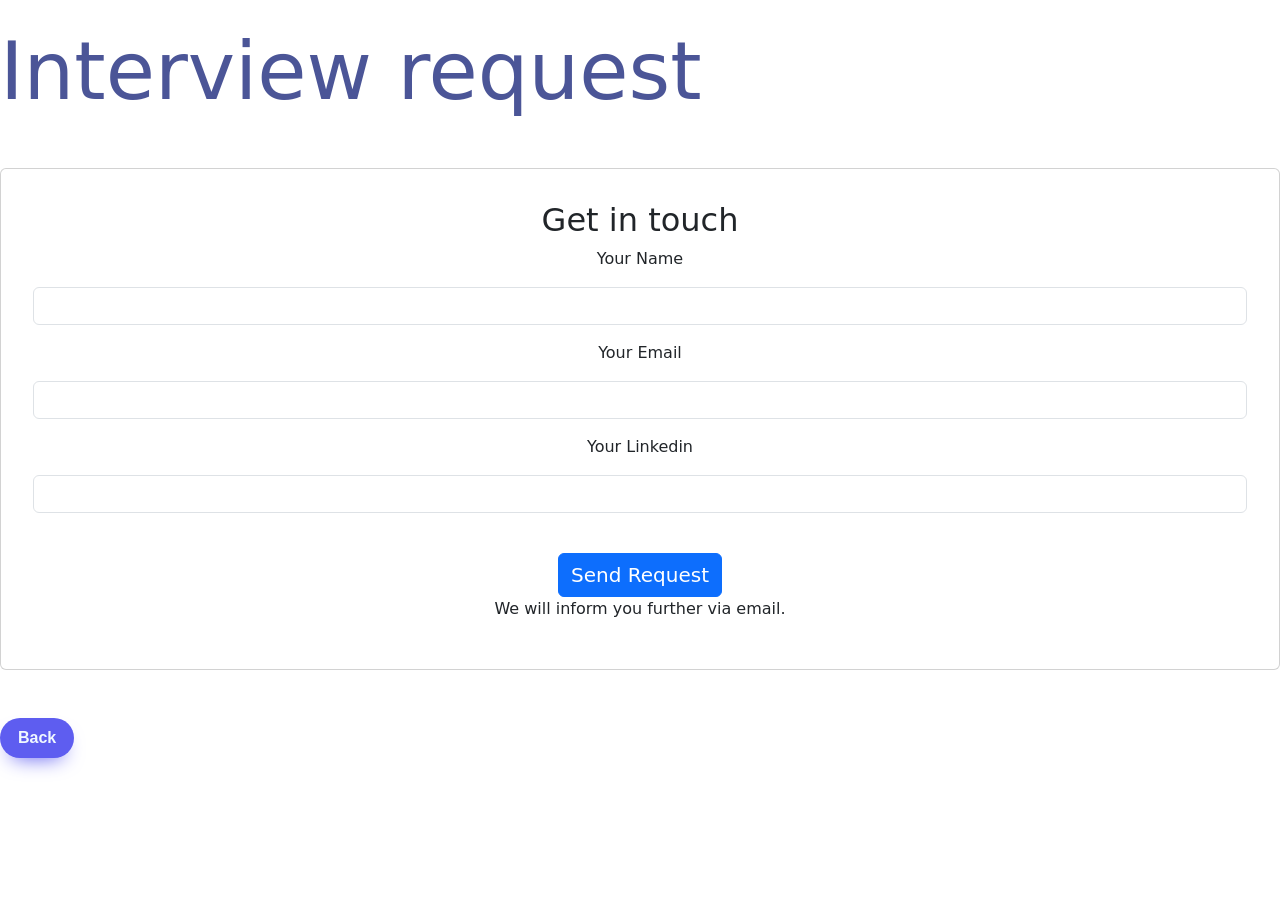
<file: application.html>
<!doctype html>
<html lang="en">
  <head>
    <link rel="stylesheet" href="style.css">
    <meta charset="utf-8">
    <meta name="viewport" content="width=device-width, initial-scale=1">
    <title>Bootstrap demo</title>
    <link href="https://cdn.jsdelivr.net/npm/bootstrap@5.3.8/dist/css/bootstrap.min.css" rel="stylesheet" integrity="sha384-sRIl4kxILFvY47J16cr9ZwB07vP4J8+LH7qKQnuqkuIAvNWLzeN8tE5YBujZqJLB" crossorigin="anonymous">
  </head>
  <body>
    <div>
        <h1 class="display-1 mt-4" style="color: rgb(75, 85, 151);">Interview request</h1>
        <div class="row mt-5 mb-5">
            <div class="col-md-12">
                <div class="card  p-3 h-100">
                    <div class="card-body text-center">
                        <H2>Get in touch</H2>

                        <p>Your Name</p>
                        <input type="text" class="form-control mb-3">

                        <p>Your Email</p>
                        <input type="text" class="form-control mb-3">

                        <p>Your Linkedin</p>
                        <input type="text" class="form-control mb-3">
                        
                        
                        <div class="text-center">
                            <a href="#" class="btn btn-primary fs-5 mt-4">Send Request</a>
                        </div>
                        <p>We will inform you further via email.</p>
                    </div>
                </div>
            </div>

            
        </div>
        <button class="button-34" role="button"><a style="text-decoration: none; color: aliceblue;" href="index.html">Back</a>
                        
    </div> 
   
    <script src="https://cdn.jsdelivr.net/npm/bootstrap@5.3.8/dist/js/bootstrap.bundle.min.js" integrity="sha384-FKyoEForCGlyvwx9Hj09JcYn3nv7wiPVlz7YYwJrWVcXK/BmnVDxM+D2scQbITxI" crossorigin="anonymous"></script>
  </body>
</html>
</file>
<file: style.css>
.hero-index {
  background-image: url("images/pexels-tima-miroshnichenko-5439453.jpg"); min-height: 110vh;
  background-size: cover;        /* makes image fill the section */
  background-position: center;   /* centers the image */
  background-repeat: no-repeat;  /* prevents repeating */
  height: 400px;
  color: white;
  padding: 40px;
  margin-top: 30px;
  text-align: center;
  
}

.body {
  margin:0;
  overflow-x: hidden;
  max-width: 100%;
}


.navbar {
  background:rgb(75, 85, 151);

}

.ul {
  display:flex;
  list-style:none;
  gap:30px;
  margin:0;
  padding:0;
}
.card-hover {
  transition: transform 0.3s ease, box-shadow 0.3s ease;
  border-radius: 15px;
}

  .card-hover:hover {
    transform: translateY(-10px);
    box-shadow: 0 10px 25px rgba(0, 0, 0, 0.2);
  }

.footer{
  width: 100vw;
}

.dropdown-container {
    background-color: #fff;
    padding: 20px 30px;
    border-radius: 12px;
    
    text-align: center;
}

  label {
    display: block;
    font-weight: bold;
    margin-bottom: 10px;
    color: #000000; /* deep purple */
}

  select {
    width: 250px;
    padding: 10px 15px;
    
    
    background-color: #ffffff; /* light purple */
    color: #000000;
    font-size: 16px;
    outline: none;
    transition: all 0.3s ease;
    cursor: pointer;
}

  select:hover {
    background-color: #ffffff; /* slightly darker */
    border-color: #6daed9;
}

  select:focus {
    border-color: #637aec;
    box-shadow: 0 0 8px rgba(112, 198, 221, 0.5);
}

/* CSS */
.button-23 {
  background-color: #FFFFFF;
  border: 1px solid #222222;
  border-radius: 8px;
  box-sizing: border-box;
  color: #222222;
  cursor: pointer;
  display: inline-block;
  font-family: Circular,-apple-system,BlinkMacSystemFont,Roboto,"Helvetica Neue",sans-serif;
  font-size: 16px;
  font-weight: 600;
  line-height: 20px;
  margin: 0;
  outline: none;
  padding: 13px 23px;
  position: relative;
  text-align: center;
  text-decoration: none;
  touch-action: manipulation;
  transition: box-shadow .2s,-ms-transform .1s,-webkit-transform .1s,transform .1s;
  user-select: none;
  -webkit-user-select: none;
  width: auto;
}

.button-23:focus-visible {
  box-shadow: #222222 0 0 0 2px, rgba(255, 255, 255, 0.8) 0 0 0 4px;
  transition: box-shadow .2s;
}

.button-23:active {
  background-color: #F7F7F7;
  border-color: #000000;
  transform: scale(.96);
}

.button-23:disabled {
  border-color: #DDDDDD;
  color: #DDDDDD;
  cursor: not-allowed;
  opacity: 1;
}

.button-34 {
  background: #5E5DF0;
  border-radius: 999px;
  box-shadow: #5E5DF0 0 10px 20px -10px;
  box-sizing: border-box;
  color: #FFFFFF;
  cursor: pointer;
  font-family: Inter,Helvetica,"Apple Color Emoji","Segoe UI Emoji",NotoColorEmoji,"Noto Color Emoji","Segoe UI Symbol","Android Emoji",EmojiSymbols,-apple-system,system-ui,"Segoe UI",Roboto,"Helvetica Neue","Noto Sans",sans-serif;
  font-size: 16px;
  font-weight: 700;
  line-height: 24px;
  opacity: 1;
  outline: 0 solid transparent;
  padding: 8px 18px;
  user-select: none;
  -webkit-user-select: none;
  touch-action: manipulation;
  width: fit-content;
  word-break: break-word;
  border: 0;
}
</file>
